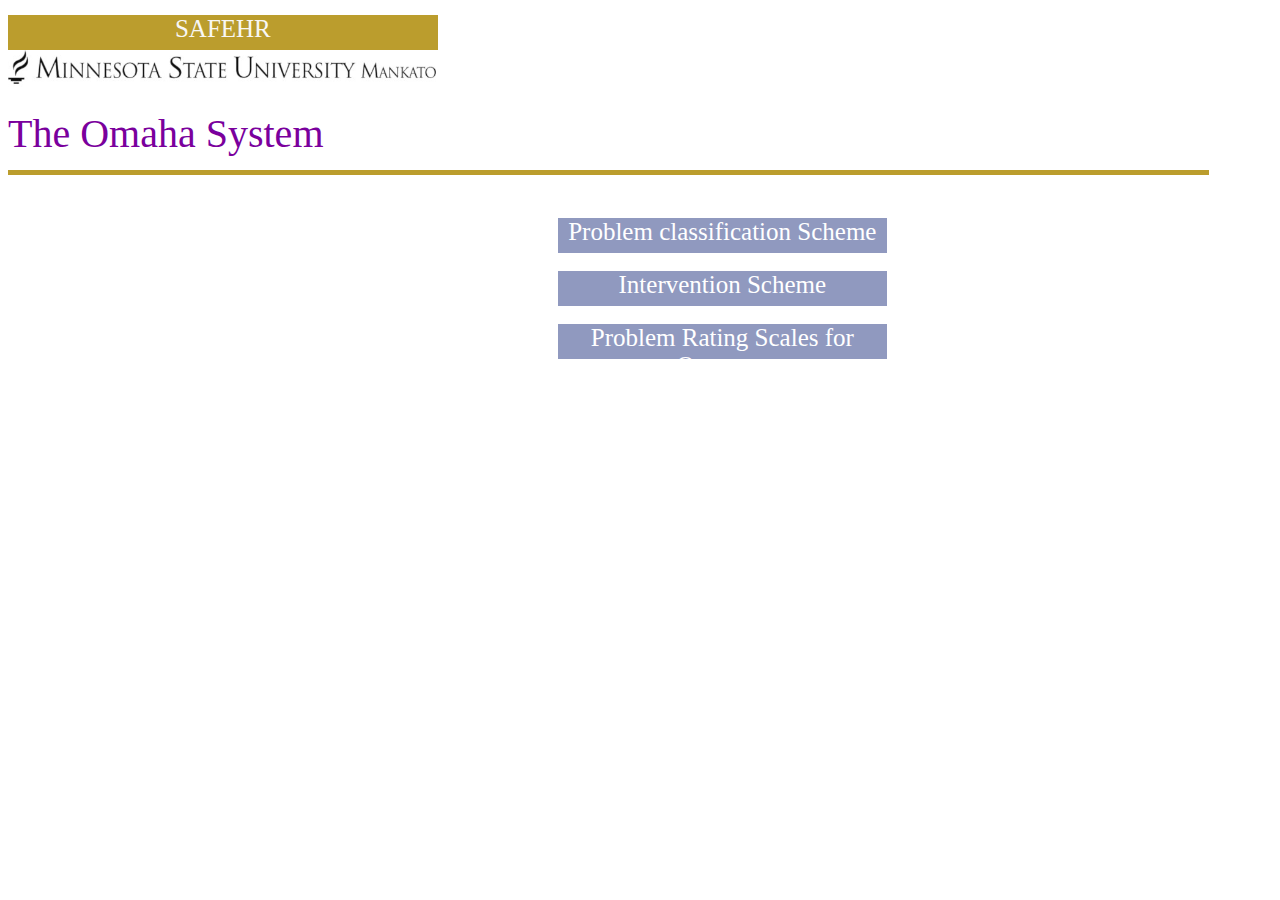
<file: index.html>
<!DOCTYPE html>
<html>
<head>
	<title> home</title>
	<meta charset="UTF-8">
	<meta name="description" content="Omaha System implementation">
 	<meta name="keywords" content="Omaha, Omaha System Implementation">
	<meta name="author" content="Diya Shrestha">
	<link rel="stylesheet" href="css/style.css">
	
</head>
<body>
	<div> <!-- wrapper division-->

		<div class="safehr">
			SAFEHR
		</div>

		<div style=" width :30%; height:50px;">
			<img src="pictures/university.jpg" style="height: 70px; width:113%; ">
		</div>

		<div class="omaha">
			The Omaha System
		</div>

		<div class="bar">
			


			
		</div>
<br>
			<a href="webpages/problem classification scheme.html" style="text-decoration: none;"> <div class="indexbox">
				Problem classification Scheme
			</div></a> <br>

			<div>
			<a href="webpages/problem.html" style="text-decoration: none;"> <div class="indexbox">
				Intervention Scheme
			</div></a> <br>
			
			<div>
			<a href="webpages/problem rating scheme.html" style="text-decoration: none;"> <div class="indexbox">
				Problem Rating Scales for Outcome
			</div></a>

	</div>
</body>
</html>
</file>
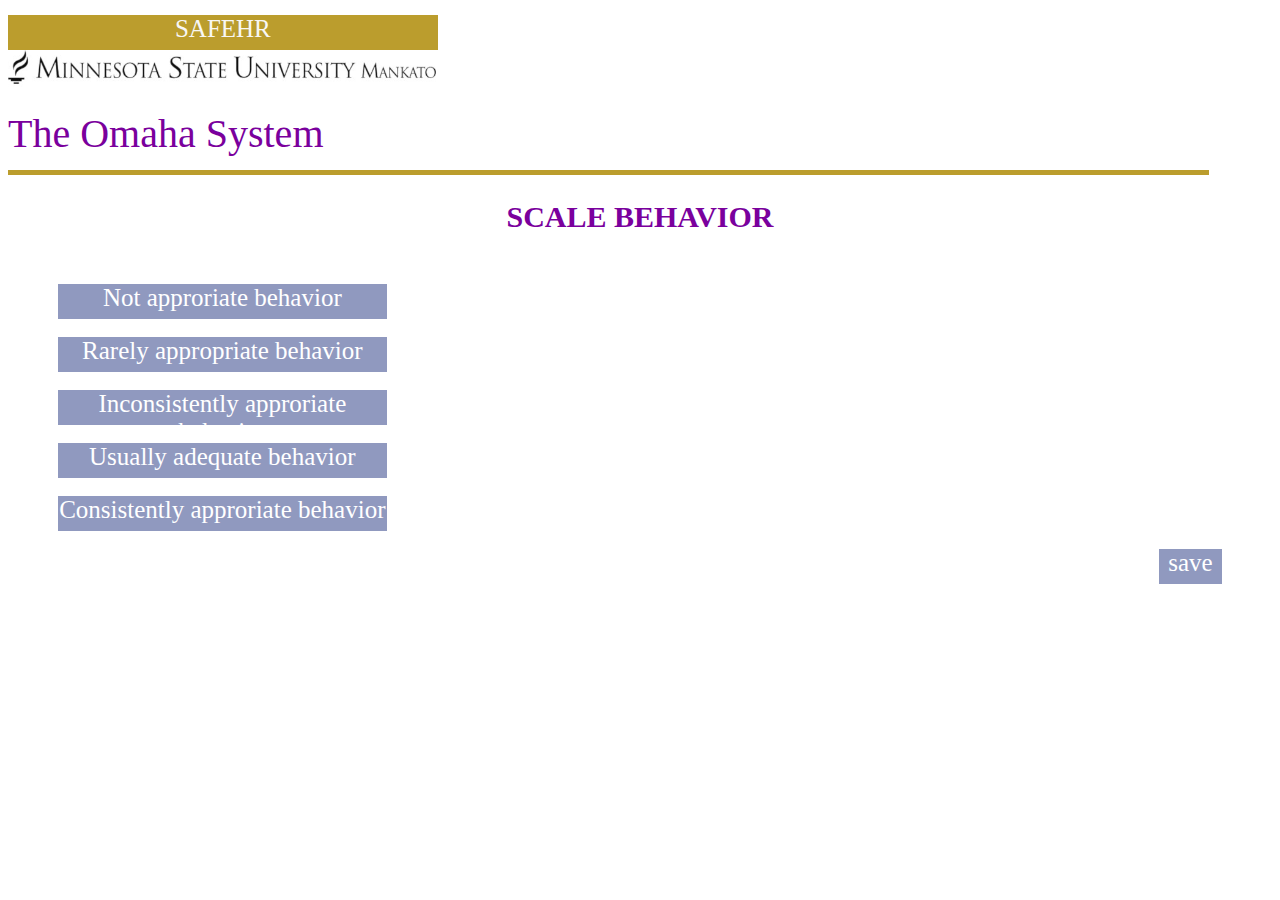
<file: webpages/behavior.html>
<!DOCTYPE html>
<html>
<head>
	<title> scale behavior </title>
	<meta charset="UTF-8">
	<meta name="description" content="Omaha System implementation">
 	<meta name="keywords" content="Omaha, Omaha System Implementation">
	<meta name="author" content="Diya Shrestha">
	<link rel="stylesheet" href="../css/style.css">
</head>
<body>
	<div> <!-- wrapper division-->
		<div class="safehr">
			SAFEHR
		</div>

		<div style=" width :30%; height:50px;">
			<img src="../pictures/university.jpg" style="height: 70px; width:113%; ">
		</div>

		<a href="../index.html" style="text-decoration: none;">
		<div class="omaha">
			The Omaha System
		</div></a>

		<div class="bar"> </div>
		

		<div class="title">
			<b>SCALE BEHAVIOR</b>
		</div>
		
<br><br><br>
		<div class="box">
			Not approriate behavior
		</div></a> <br>

		<div class="box">
			Rarely appropriate behavior
		</div></a> <br>

		<div class="box">
			Inconsistently approriate behavior
		</div></a> <br>

		<div class="box">
			Usually adequate behavior
		</div></a> <br>

		<div class="box">
			Consistently approriate behavior
		</div></a> <br>


		<a href="../webpages/status.html" style="text-decoration: none;">
		<div class="save" style="float: right; margin-right: 50px;">
			save
		</div>



	</div>

</body>
</html>
</file>
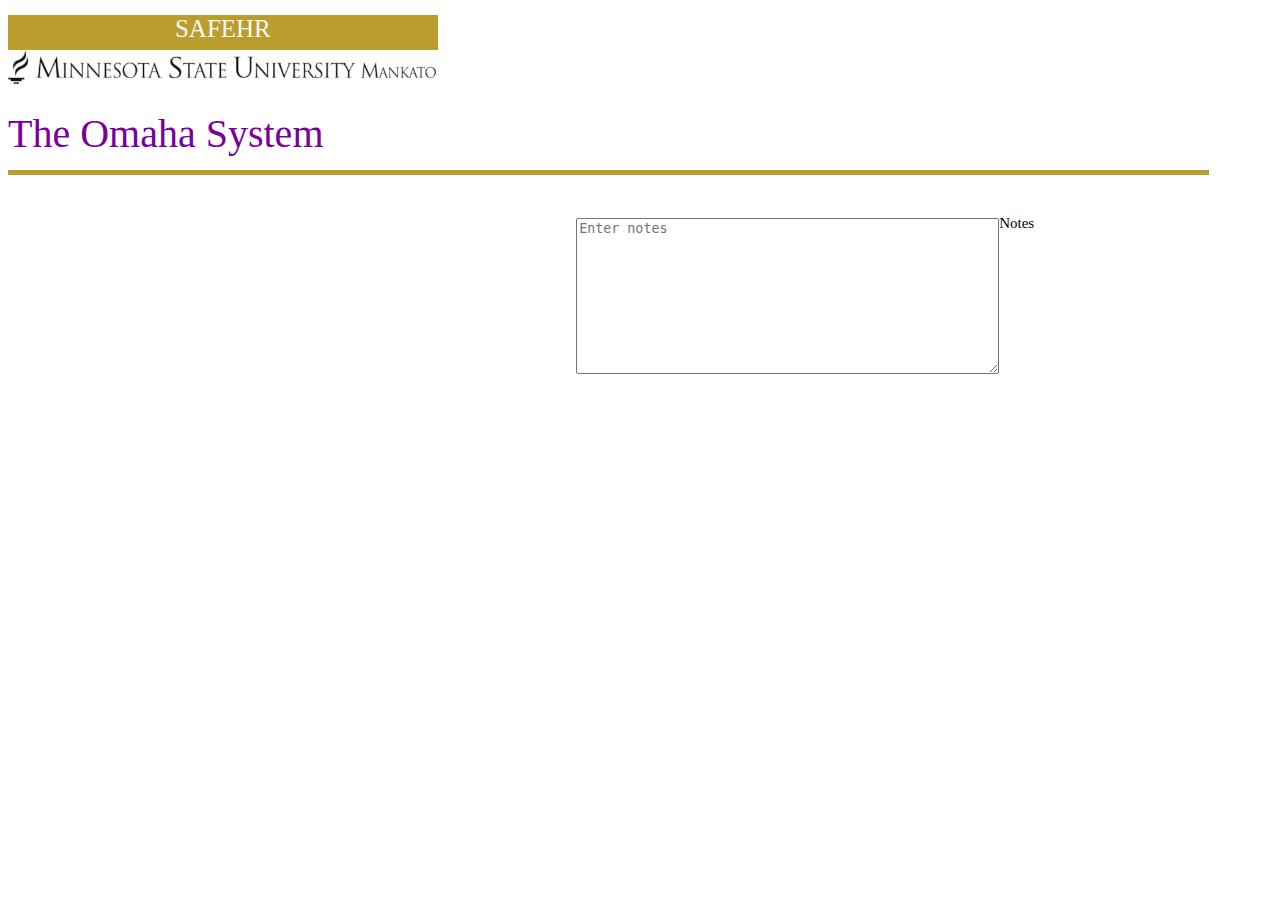
<file: webpages/environmental.html>
<!DOCTYPE html>
<html>
<head>
	<title> enviroment </title>
	<meta charset="UTF-8">
	<meta name="description" content="Omaha System implementation">
 	<meta name="keywords" content="Omaha, Omaha System Implementation">
	<meta name="author" content="Diya Shrestha">
	<link rel="stylesheet" href="../css/style.css">
</head>
<body>
	<div> <!-- wrapper division-->
		<div class="safehr">
			SAFEHR
		</div>

		<div style=" width :30%; height:50px;">
			<img src="../pictures/university.jpg" style="height: 70px; width:113%; ">
		</div>

		<div class="omaha">
			The Omaha System
		</div>

		<div class="bar"> </div>

		<div style=" width: 80%; height:120px; margin-top: 10px; margin-left: 15px; ">
			<P style=" font-size: 15px; float: right;"> Notes</P> <br>
			<textarea style="float: right;" name="notes" rows="10" cols="50" placeholder="Enter notes"></textarea>			
		</div>



	</div>

</body>
</html>
</file>
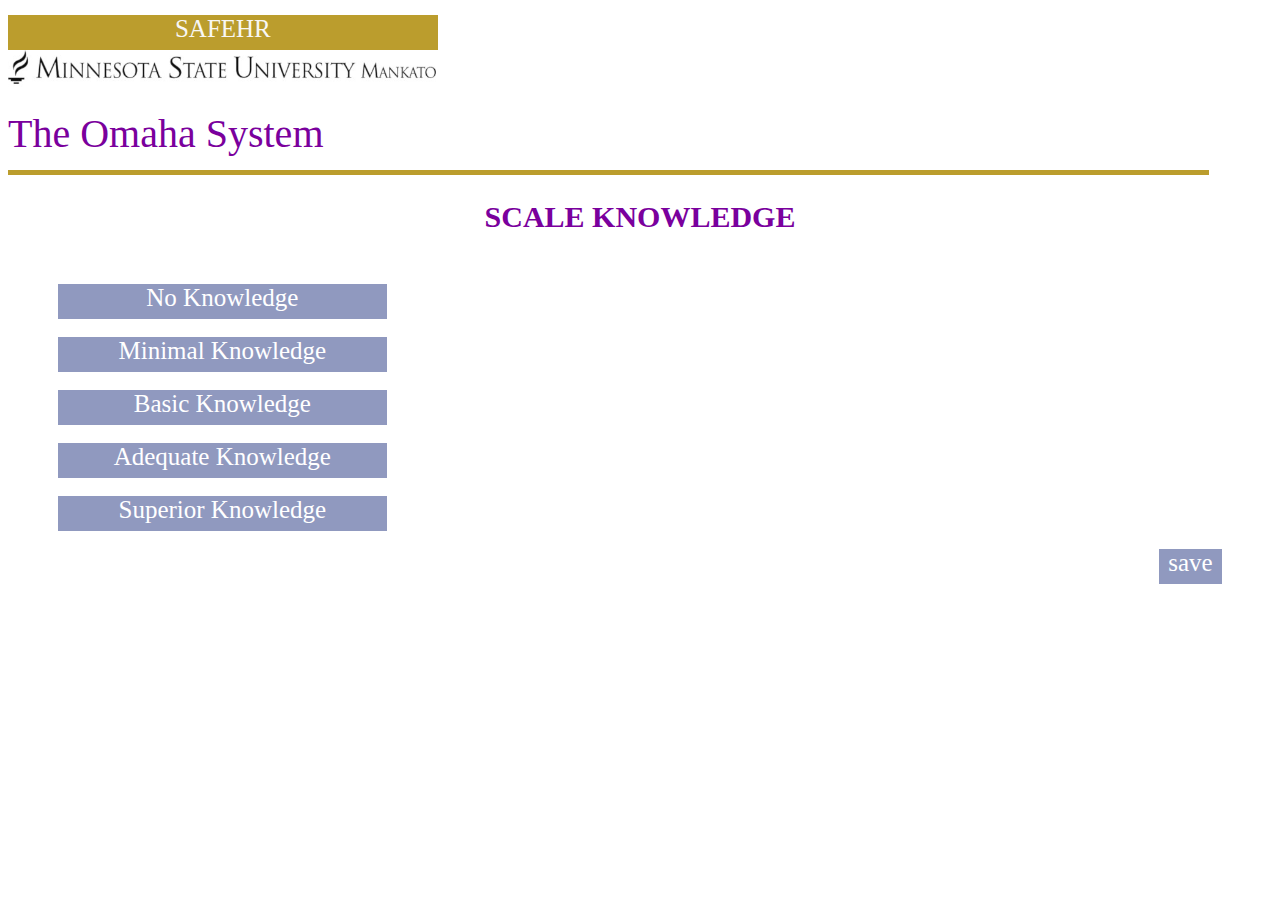
<file: webpages/knowledge.html>
<!DOCTYPE html>
<html>
<head>
	<title> scale knowledge </title>
	<meta charset="UTF-8">
	<meta name="description" content="Omaha System implementation">
 	<meta name="keywords" content="Omaha, Omaha System Implementation">
	<meta name="author" content="Diya Shrestha">
	<link rel="stylesheet" href="../css/style.css">
</head>
<body>
	<div> <!-- wrapper division-->
		<div class="safehr">
			SAFEHR
		</div>

		<div style=" width :30%; height:50px;">
			<img src="../pictures/university.jpg" style="height: 70px; width:113%; ">
		</div>

		<a href="../index.html" style="text-decoration: none;">
		<div class="omaha">
			The Omaha System
		</div>

		<div class="bar"> </div>
		

		<div class="title">
			<b>SCALE KNOWLEDGE</b>
		</div>
		
<br><br><br>
		<div class="box">
			No Knowledge
		</div></a> <br>

		<div class="box">
			Minimal Knowledge
		</div></a> <br>

		<div class="box">
			Basic Knowledge
		</div></a> <br>

		<div class="box">
			Adequate Knowledge
		</div></a> <br>

		<div class="box">
			Superior Knowledge
		</div></a> <br>



		<a href="../webpages/behavior.html" style="text-decoration: none;">
		<div class="save" style="float: right; margin-right: 50px;">
			save
		</div>



	</div>

</body>
</html>
</file>
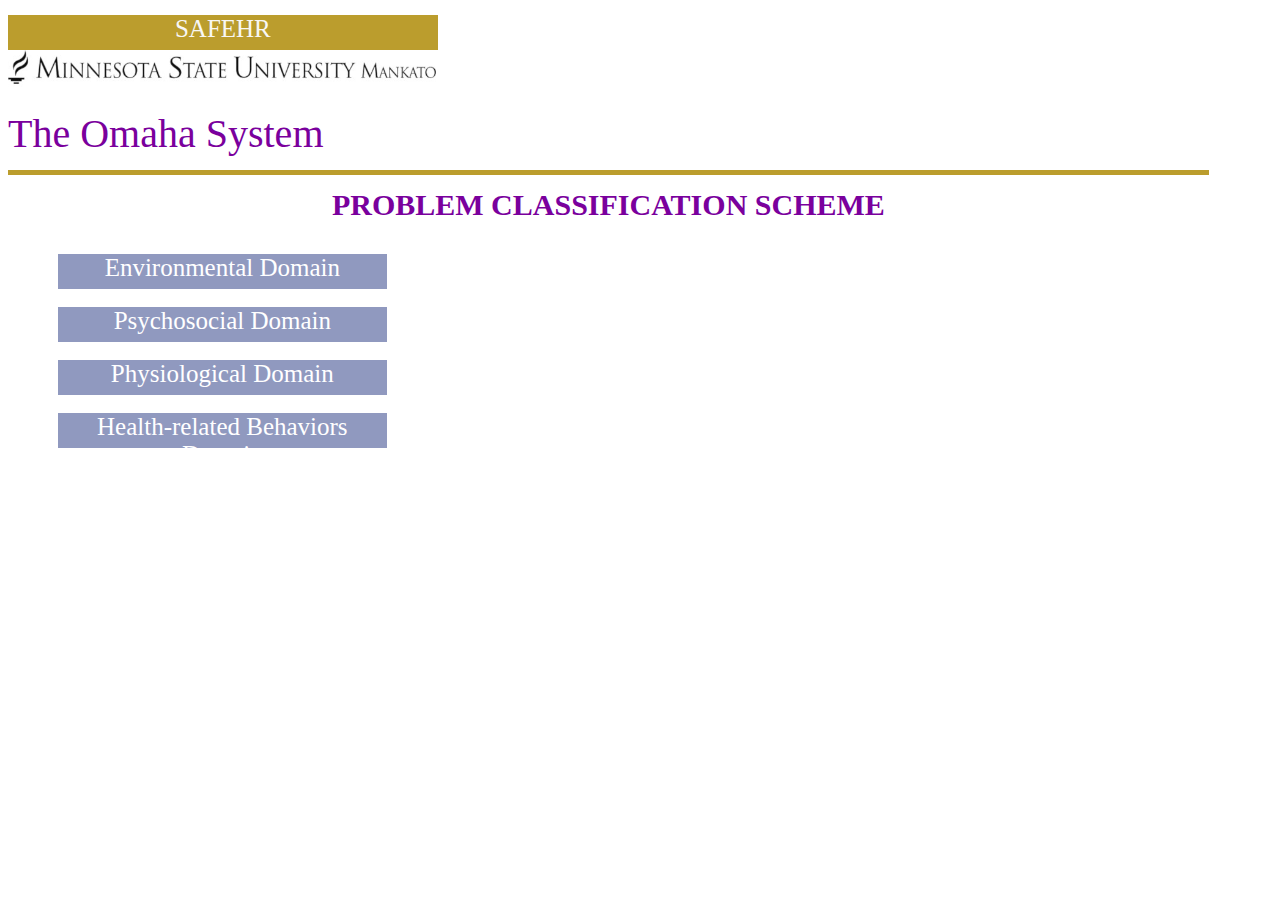
<file: webpages/problem classification scheme.html>
<!DOCTYPE html>
<html>
<head>
	<title> problem</title>
	<meta charset="UTF-8">
	<meta name="description" content="Omaha System implementation">
 	<meta name="keywords" content="Omaha, Omaha System Implementation">
	<meta name="author" content="Diya Shrestha">
	<link rel="stylesheet" href="../css/style.css">
	
</head>
<body>
	<div> <!-- wrapper division-->

		<div class="safehr">
			SAFEHR
		</div>

		<div style=" width :30%; height:50px;">
			<img src="../pictures/university.jpg" style="height: 70px; width:113%; ">
		</div>

		<a href="../index.html" style="text-decoration: none;">
		<div class="omaha">
			The Omaha System
		</div>

		<div class="bar">
<br>
		<div class="title">
			<b>PROBLEM CLASSIFICATION SCHEME</b>
		</div>
			
		</div>
		
<br><br><br>
		<a href="webpages/Environmental.html" style="text-decoration: none;"> <div class="box">
			Environmental Domain
		</div></a> <br>

		<div>
		<a href="webpages/Psychosocial.html" style="text-decoration: none;"> <div class="box">
			Psychosocial Domain
		</div></a> <br>
		
		<div>
		<a href="webpages/Physiological.html" style="text-decoration: none;"> <div class="box">
			Physiological Domain
		</div></a> <br>

		<div>
		<a href="webpages/Health-related.html" style="text-decoration: none;"> <div class="box">
			Health-related Behaviors Domain
		</div></a>

	</div>
</body>
</html>
</file>
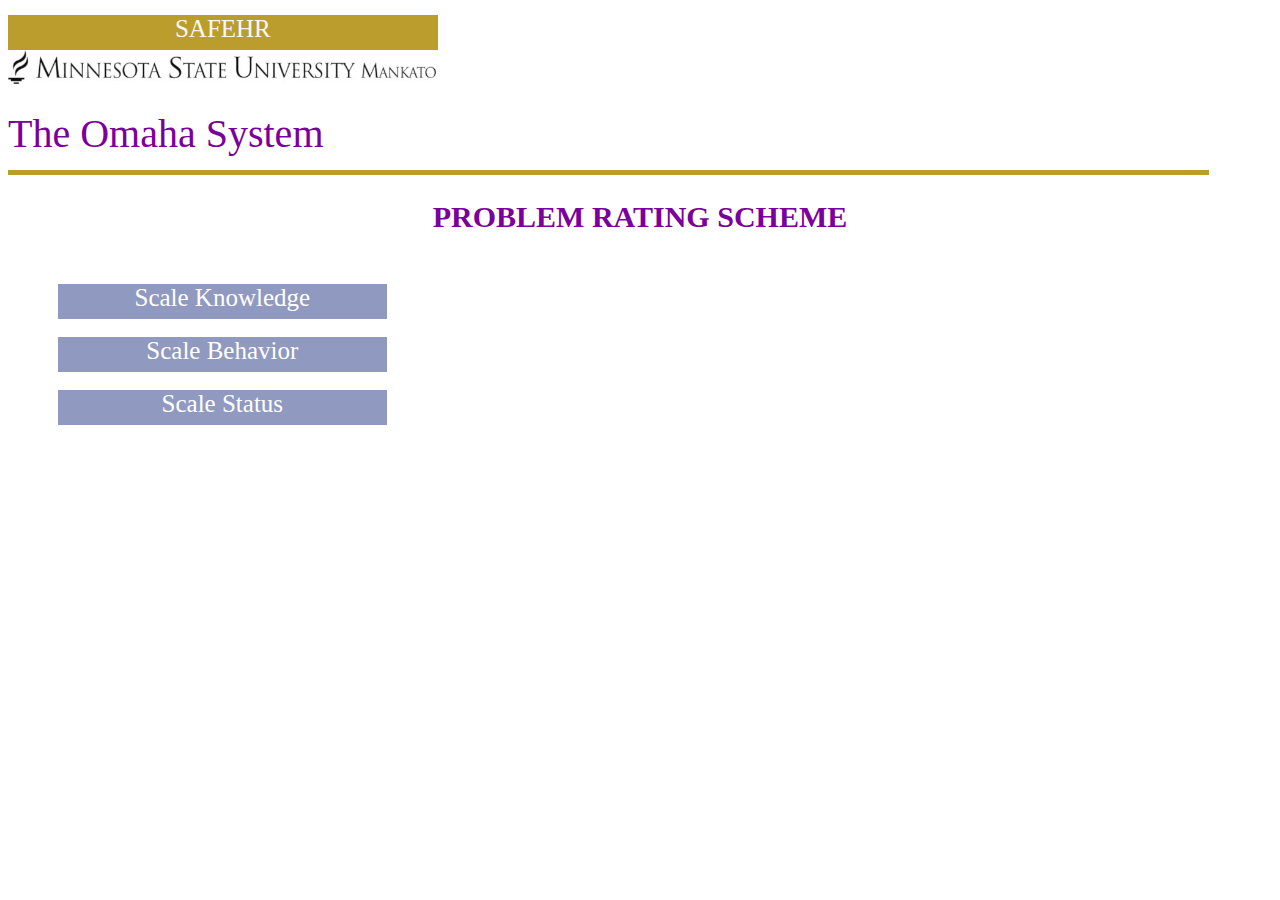
<file: webpages/problem rating scheme.html>
<!DOCTYPE html>
<html>
<head>
	<title> enviroment </title>
	<meta charset="UTF-8">
	<meta name="description" content="Omaha System implementation">
 	<meta name="keywords" content="Omaha, Omaha System Implementation">
	<meta name="author" content="Diya Shrestha">
	<link rel="stylesheet" href="../css/style.css">
</head>
<body>
	<div> <!-- wrapper division-->
		<div class="safehr">
			SAFEHR
		</div>

		<div style=" width :30%; height:50px;">
			<img src="../pictures/university.jpg" style="height: 70px; width:113%; ">
		</div>

		<a href="../index.html" style="text-decoration: none;">
		<div class="omaha">
			The Omaha System
		</div>

		<div class="bar"> </div>
		

		<div class="title">
			<b>PROBLEM RATING SCHEME</b>
		</div>
		
<br><br><br>
		<a href="../webpages/knowledge.html" style="text-decoration: none;"> <div class="box">
			Scale Knowledge
		</div></a> <br>

		<div>
		<a href="../webpages/behavior.html" style="text-decoration: none;"> <div class="box">
			Scale Behavior
		</div></a> <br>
		
		<div>
		<a href="../webpages/status.html" style="text-decoration: none;"> <div class="box">
			Scale Status
		</div></a> <br>


		<!--<div style=" width: 80%; height:120px; margin-top: 10px; margin-left: 15px; ">
			<P style=" font-size: 15px; float: right;"> Notes</P> <br>
			<textarea style="float: right;" name="notes" rows="10" cols="50" placeholder="Enter notes"></textarea>			
		</div>-->



	</div>

</body>
</html>
</file>
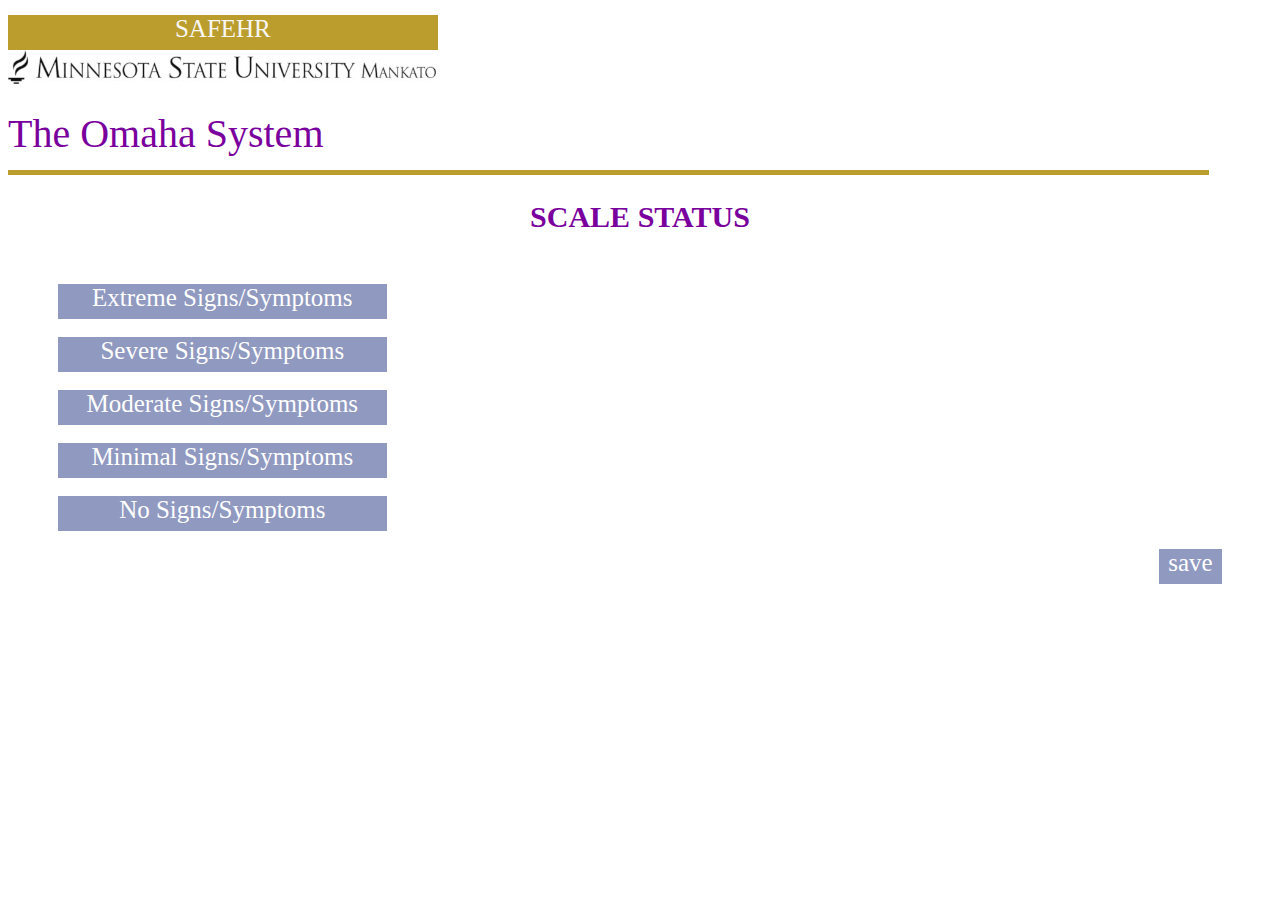
<file: webpages/status.html>
<!DOCTYPE html>
<html>
<head>
	<title> scale status </title>
	<meta charset="UTF-8">
	<meta name="description" content="Omaha System implementation">
 	<meta name="keywords" content="Omaha, Omaha System Implementation">
	<meta name="author" content="Diya Shrestha">
	<link rel="stylesheet" href="../css/style.css">
</head>
<body>
	<div> <!-- wrapper division-->
		<div class="safehr">
			SAFEHR
		</div>

		<div style=" width :30%; height:50px;">
			<img src="../pictures/university.jpg" style="height: 70px; width:113%; ">
		</div>

		<a href="../index.html" style="text-decoration: none;">
		<div class="omaha">
			The Omaha System
		</div>

		<div class="bar"> </div>
		

		<div class="title">
			<b>SCALE STATUS</b>
		</div>
		
<br><br><br>
		<div class="box">
			Extreme Signs/Symptoms
		</div></a> <br>

		<div class="box">
			Severe Signs/Symptoms
		</div></a> <br>

		<div class="box">
			Moderate Signs/Symptoms
		</div></a> <br>

		<div class="box">
			Minimal Signs/Symptoms
		</div></a> <br>

		<div class="box">
			No Signs/Symptoms
		</div></a> <br>

		
		<a href="../webpages/evaluation.html" style="text-decoration: none;">
		<div class="save" style="float: right; margin-right: 50px;">
			save
		</div>



	</div>

</body>
</html>
</file>
<file: css/style.css>
.safehr{
	background-color: #BB9D2D; 
	width:34%;
	height: 35px; 
	font-size: 25px;
	color: #F8F7F4;
	text-align: center;
	margin-top: 15px;
}

.omaha{
	color: #7A009D;  
	width:50%;
	margin-top: 10px; 
	margin-bottom: 10px;
	height: 50px; 
	font-size: 40px;
}

.bar{
	background-color:#BB9D2D; 
	width :95% ; 
	height :5px;  
	margin-right: 15px;
	margin-bottom: 25px;
}

.title{
	color: #7A009D;  
	font-size: 30px;
	height: 30px;
	text-align: center;

}

.indexbox{
	color:white; 
	background-color: #9099BF; 
	width: 26%; 
	height:35px; 
	text-align: center; 
	font-size: 25px;
	margin-left: 550px;
}

.box{
	color:white; 
	background-color: #9099BF; 
	width: 26%; 
	height:35px; 
	text-align: center; 
	font-size: 25px;
	margin-left: 50px;
}


.save{
	color:white; 
	background-color: #9099BF; 
	width: 5%; 
	height:35px; 
	text-align: center; 
	font-size: 25px;
}
</file>
